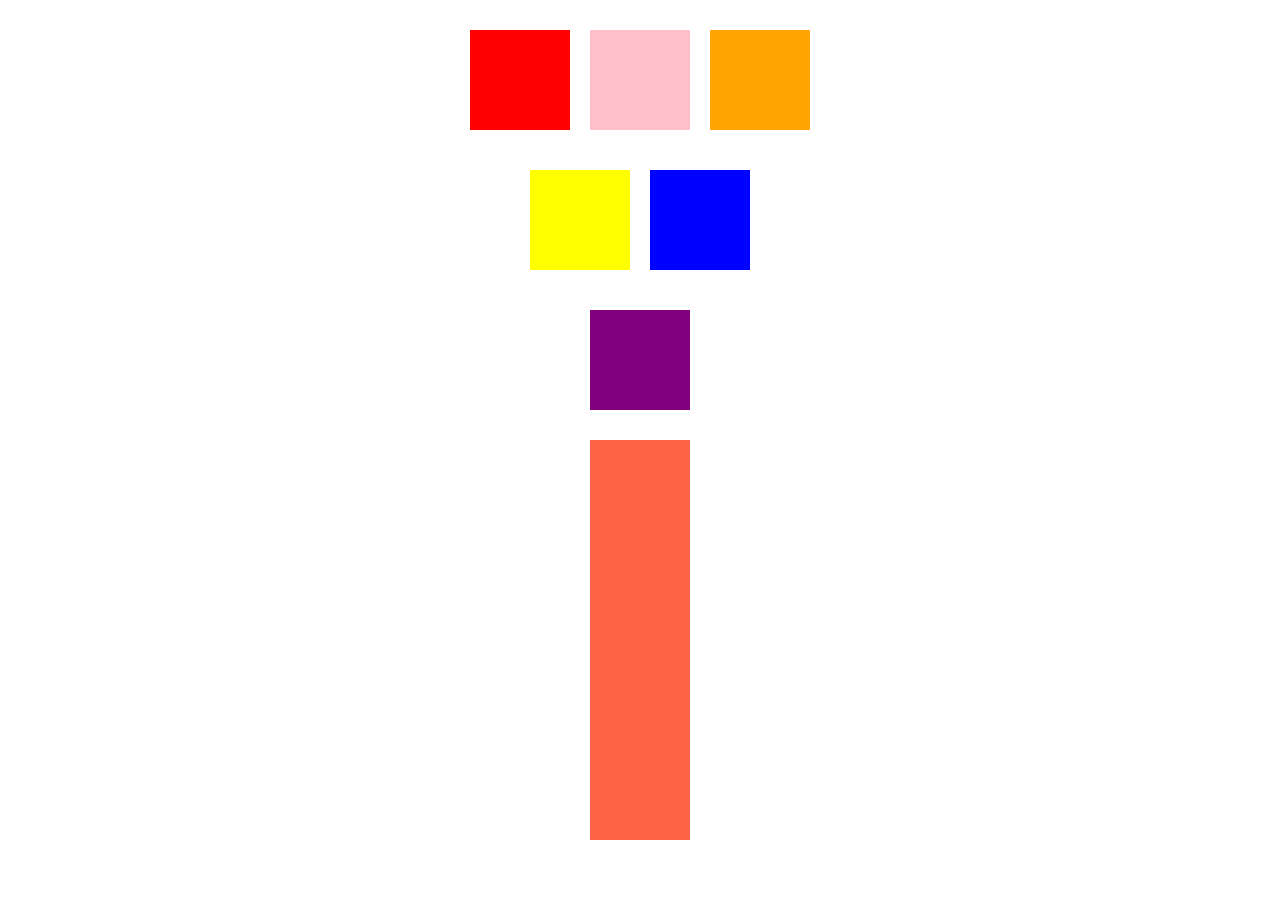
<file: DOM_Quest - Javascript/index.html>
<!--
  Copyright 2018 Google LLC

  Licensed under the Apache License, Version 2.0 (the "License");
  you may not use this file except in compliance with the License.
  You may obtain a copy of the License at

       http://www.apache.org/licenses/LICENSE-2.0

  Unless required by applicable law or agreed to in writing, software
  distributed under the License is distributed on an "AS IS" BASIS,
  WITHOUT WARRANTIES OR CONDITIONS OF ANY KIND, either express or implied.
  See the License for the specific language governing permissions and
  limitations under the License.
-->
<!DOCTYPE html>
<html>
  <head>
    <meta charset="UTF-8">
    <title>DOM Quest Lab</title>
  <link rel="stylesheet" href="style.css" type="text/css">
  </head>
  <body>
    <div class="container" id="container1">
      <div class="box" id="box1"></div>
      <div class="box" id="box2"></div>
      <div class="box" id="box3"></div>
    </div>
    <div class="container" id="container2">
      <div class="box active" id="box4"> </div>
      <div class="box" id="box5"> </div>
    </div>
    <div class="container" id="container3">
      <div class="box" id="box6"></div>
    </div>
    <div class="container" id="container4">
      <div class="rectangle" id="rect"></div>
    </div>
  <script src="scripts/clickEvents.js" type="text/javascript"></script>
  <script src="scripts/windowEvents.js" type="text/javascript"></script>
</body>
</html>
</file>
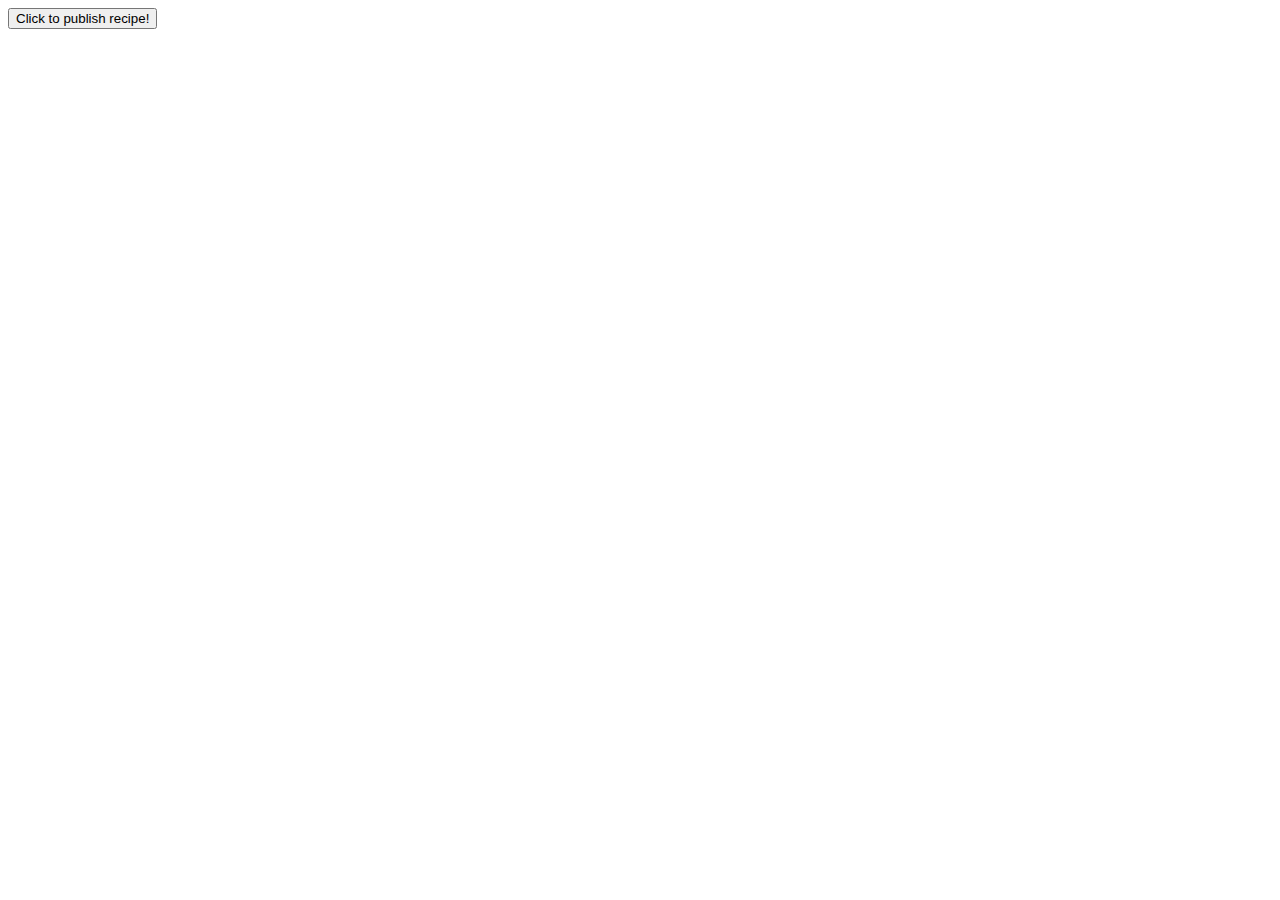
<file: Recipe-Revealer - Javascript/index.html>
<!--
  Copyright 2018 Google LLC

  Licensed under the Apache License, Version 2.0 (the "License");
  you may not use this file except in compliance with the License.
  You may obtain a copy of the License at

       http://www.apache.org/licenses/LICENSE-2.0

  Unless required by applicable law or agreed to in writing, software
  distributed under the License is distributed on an "AS IS" BASIS,
  WITHOUT WARRANTIES OR CONDITIONS OF ANY KIND, either express or implied.
  See the License for the specific language governing permissions and
  limitations under the License.
-->
<!DOCTYPE html>
<html>
  <head>
    <meta charset="UTF-8">
    <title>Recipe Revealer</title>
    <script src="script.js" type="text/javascript"></script>
  </head>
  <body>
    <button id= "publish">Click to publish recipe!</button>
  </body>
</html>
</file>
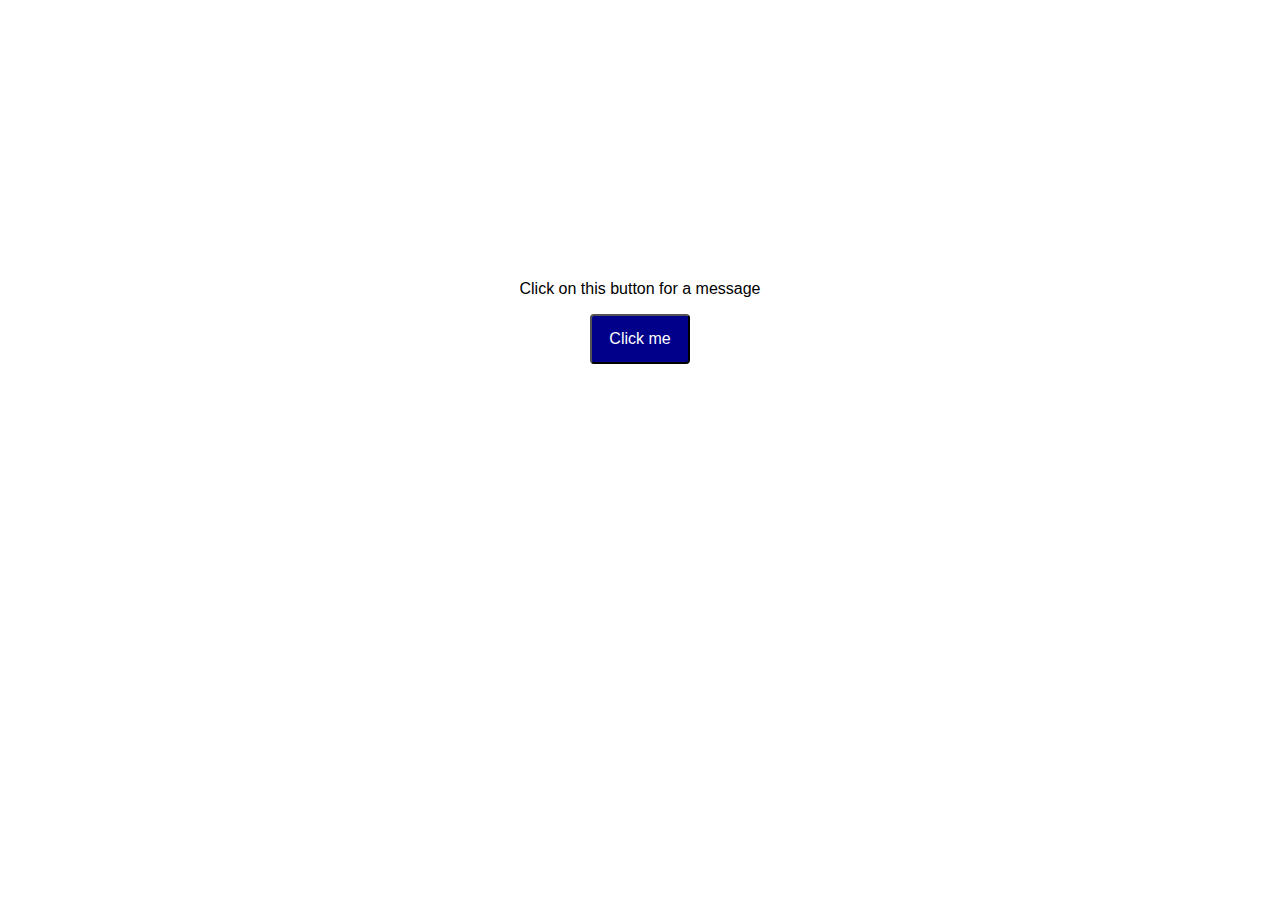
<file: SendAlert Button - Javascript/index.html>
<!DOCTYPE html>
<head>
  <meta charset="utf-8">
  <title>Scripting Example</title>
  <script src="app.js"></script>
  <link rel="stylesheet" href="style.css">
</head>
<body>
  <p>Click on this button for a message</p>
  <button onclick="sendAlert()">Click me</button>
</body>
</file>
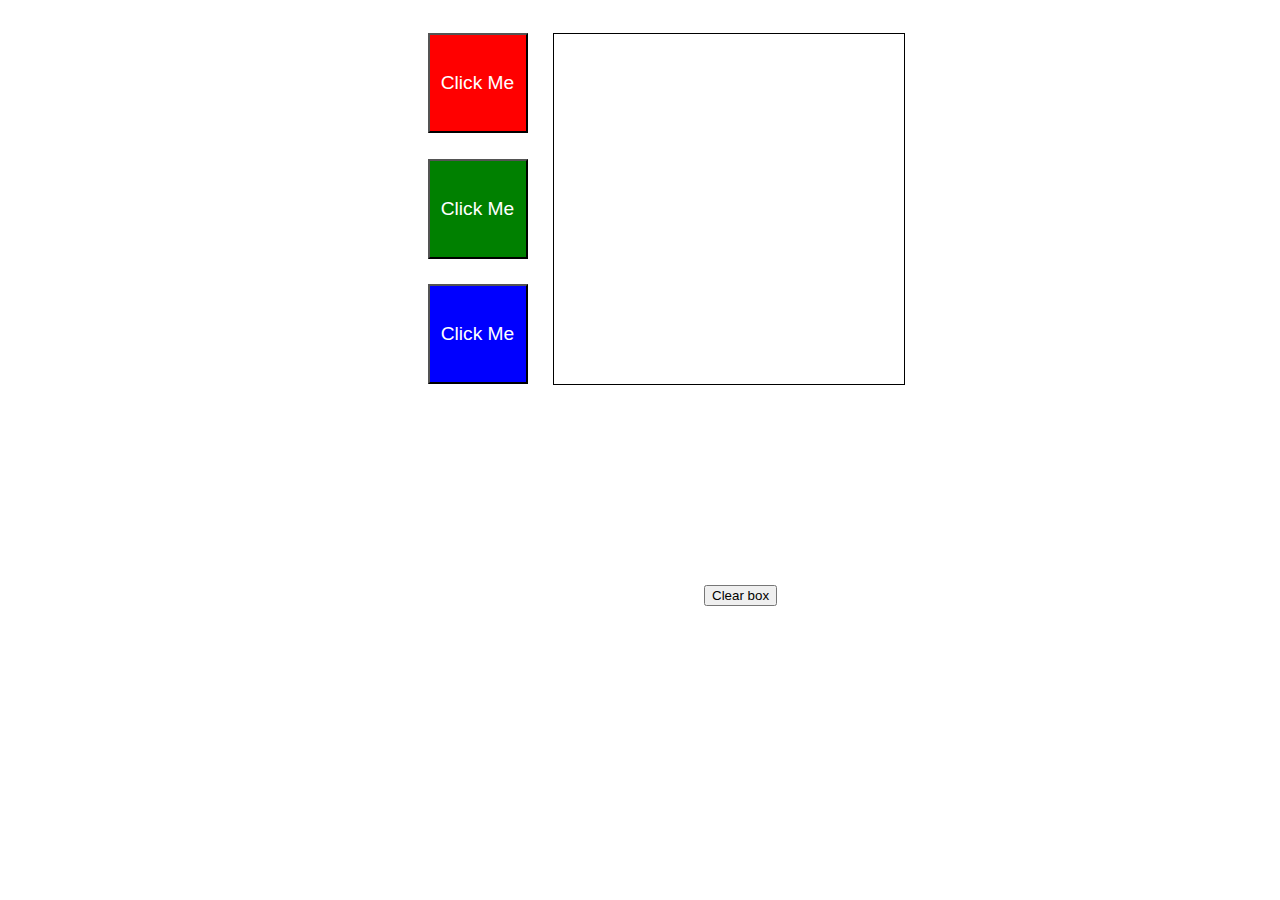
<file: ★ Color_Buttons - Javascript/index.html>
<!--
  Copyright 2018 Google LLC

  Licensed under the Apache License, Version 2.0 (the "License");
  you may not use this file except in compliance with the License.
  You may obtain a copy of the License at

       http://www.apache.org/licenses/LICENSE-2.0

  Unless required by applicable law or agreed to in writing, software
  distributed under the License is distributed on an "AS IS" BASIS,
  WITHOUT WARRANTIES OR CONDITIONS OF ANY KIND, either express or implied.
  See the License for the specific language governing permissions and
  limitations under the License.
-->
<!DOCTYPE html>
<html>
  <head>
    <meta charset="UTF-8">
    <title>Colorize Buttons Lab</title>
  <link rel="stylesheet" href="style.css">
  </head>
  <body>

    <div class="container">
      <button class="btn" id="red">Click Me</button>
      <button class="btn" id="green">Click Me</button>
      <button class="btn" id="blue" >Click Me</button>

      <div id="response-box"> </div>
	  <button id="clearbutton"> Clear box </button>


    </div>

  <script src="script.js"></script>
  </body>
</html>
</file>
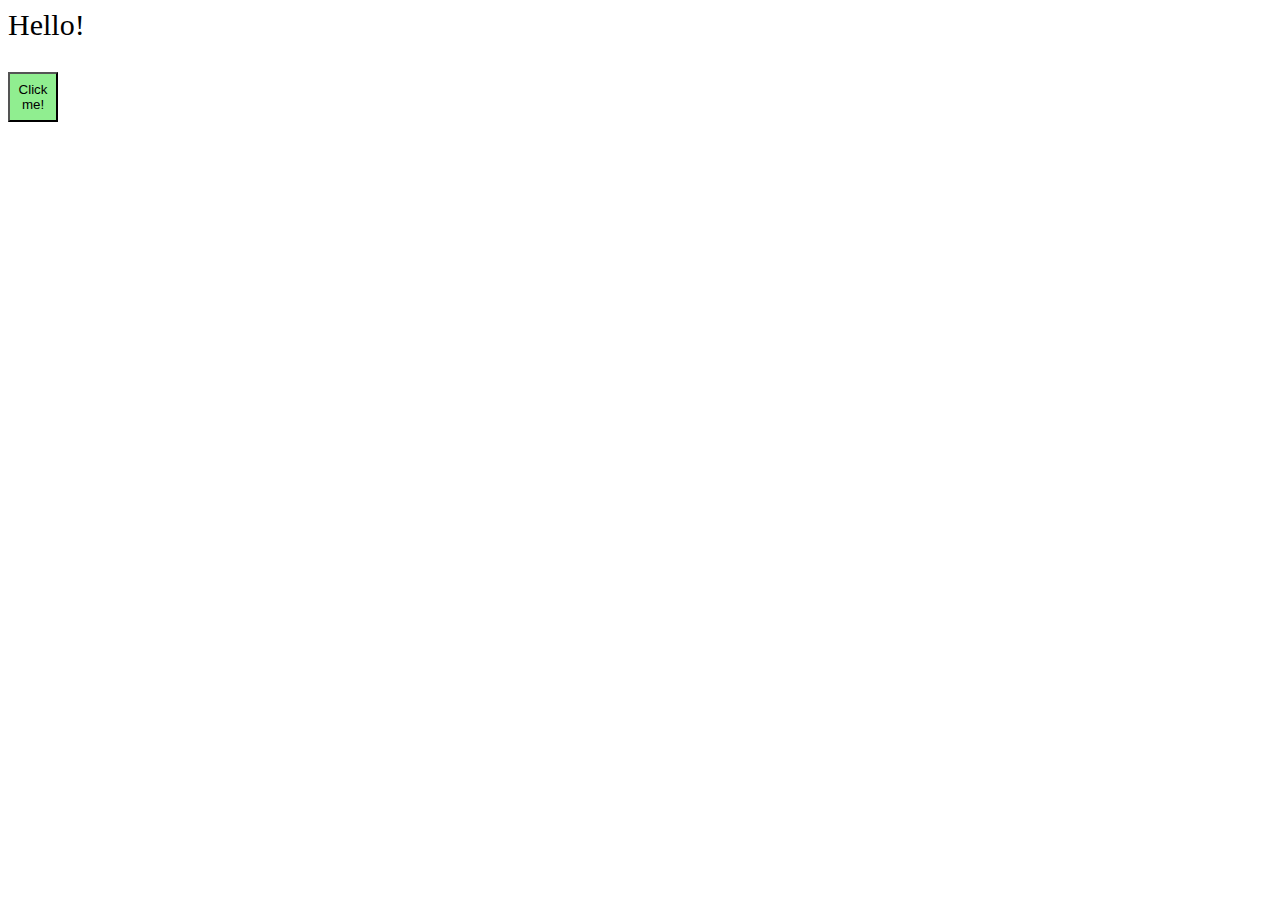
<file: ★ DOM Manipulation - Javascript/index.html>
<head>
  <meta charset="utf-8">
  <title> Testing DOM 2 </title>
  <link rel = "stylesheet" href = "style.css">
  <script src = "script.js"> </script>
</head>

<body>
  <p> Hello! </p>
  <button> Click me! </button>
  <div id ="box"> </div>
</body>
</file>
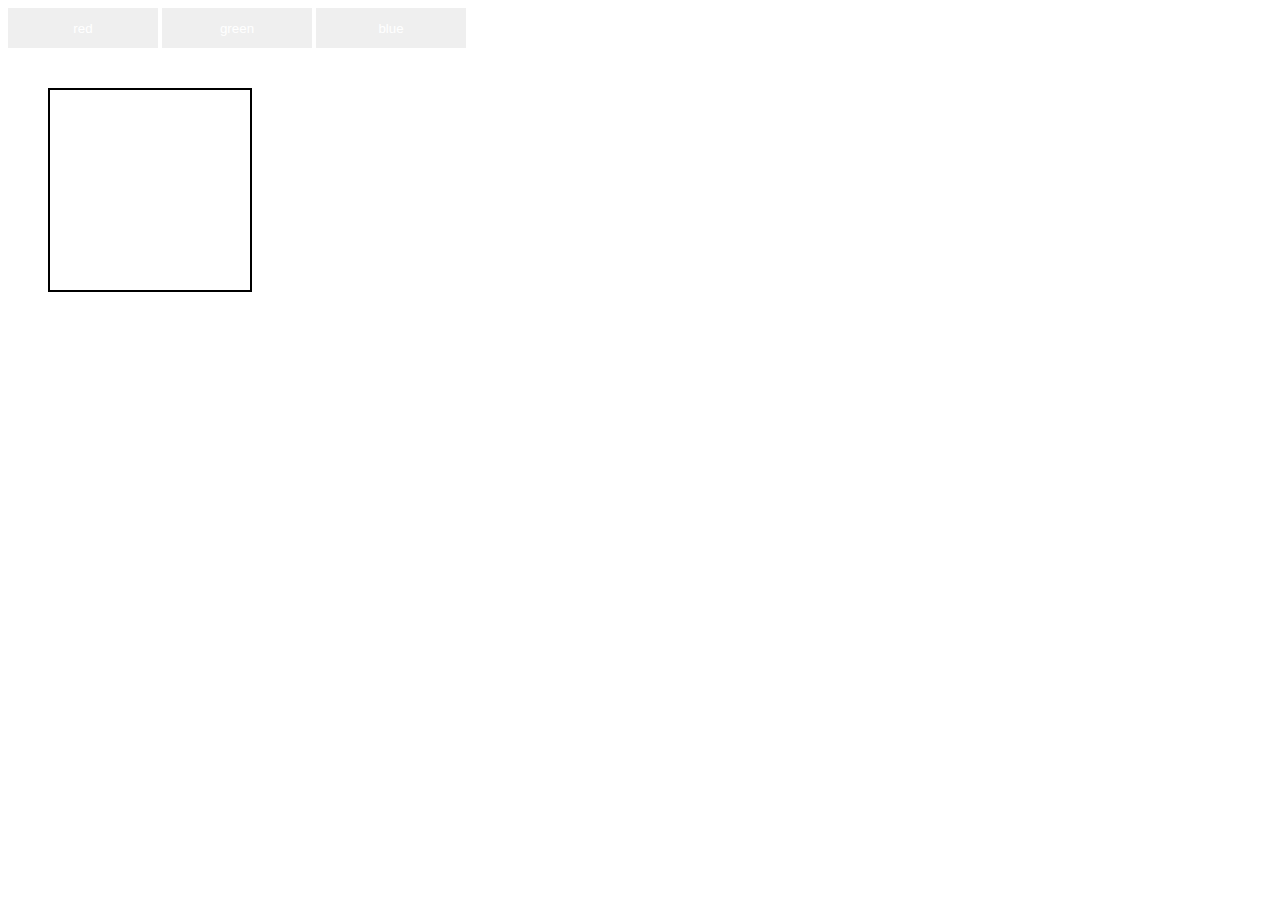
<file: ★ DOM Manipulation2 - Javascript/index.html>
<head>
  <title> Dom 3 </title>
  <link rel="stylesheet" href = "style.css">
  <script src="script.js"> </script>
</head>

<body>
  <button class="red">red</button>
  <button class="green">green</button>
  <button class="blue">blue</button>
  <div id="box"></div>

</body>
</file>
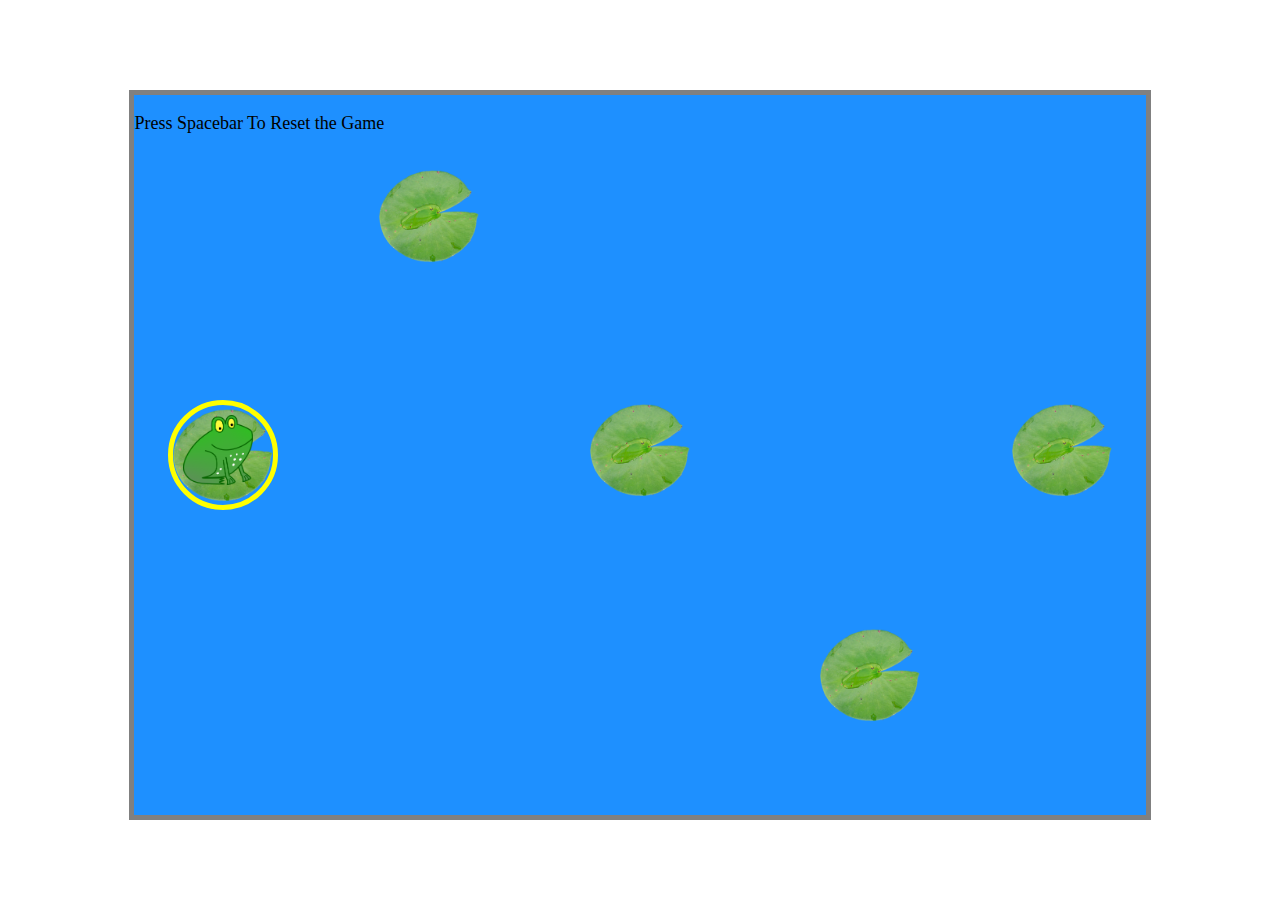
<file: ★ Frog_Hopper_Game - Javascript/index.html>
<!--
  Copyright 2018 Google LLC

  Licensed under the Apache License, Version 2.0 (the "License");
  you may not use this file except in compliance with the License.
  You may obtain a copy of the License at

       http://www.apache.org/licenses/LICENSE-2.0

  Unless required by applicable law or agreed to in writing, software
  distributed under the License is distributed on an "AS IS" BASIS,
  WITHOUT WARRANTIES OR CONDITIONS OF ANY KIND, either express or implied.
  See the License for the specific language governing permissions and
  limitations under the License.
-->
<!DOCTYPE html>
<html>
  <head>
    <meta charset="UTF-8">
    <title>Frog Hopper</title>
  <link rel="stylesheet" href="style.css">
  </head>
  <body>
    <div id="board">
	<p class = "tip"> Press Spacebar To Reset the Game <p>
      <img id="lilypad1" style="left: 17%; top:50%;" class="lilypad active" src="lily_pad.png">
      <img id="lilypad2" style="left: 33.5%; top:24%;" class="lilypad" src="lily_pad.png">
      <img id="lilypad3" style="left:50%; top:50%;" class="lilypad" src="lily_pad.png">
      <img id="lilypad4" style="left: 68%; top:75%;" class="lilypad" src="lily_pad.png">
      <img id="lilypad5" style="left: 83%; top:50%;" class="lilypad" src="lily_pad.png">
      <img id="frog" src="frogger.png">
      <p id="name"></p>
    </div>

    <script src="script.js"></script>
  </body>
</html>
</file>
<file: DOM_Quest - Javascript/style.css>
/*
 * Copyright 2018 Google LLC
 *
 * Licensed under the Apache License, Version 2.0 (the "License");
 * you may not use this file except in compliance with the License.
 * You may obtain a copy of the License at
 *
 *      http://www.apache.org/licenses/LICENSE-2.0
 *
 * Unless required by applicable law or agreed to in writing, software
 * distributed under the License is distributed on an "AS IS" BASIS,
 * WITHOUT WARRANTIES OR CONDITIONS OF ANY KIND, either express or implied.
 * See the License for the specific language governing permissions and
 * limitations under the License.
 */


.box{
  height: 100px;
  width: 100px;
  background-color: blue;
  margin: 10px;
}

.active{
  background-color: yellow;
}

.container{
  display: flex;
  justify-content: center;
  margin-top: 20px;
}
#box1{
  background-color: red;
}
#box2{
  background-color: pink;
}
#box3{
  background-color: orange;
}
#box6{
  background-color: purple;
}

.rectangle{
  height: 400px;
  width: 100px;
  background-color: tomato;
}
</file>
<file: SendAlert Button - Javascript/style.css>
body {
  font-family: Arial, sans-serif;
  text-align: center;
  padding-top: 20%;
}

button {
  background-color: darkblue;
  border-radius: 4px;
  color: white;
  font-size: 16px;
  height: 50px;
  width: 100px;
}
</file>
<file: ★ Color_Buttons - Javascript/style.css>
/*
 * Copyright 2018 Google LLC
 *
 * Licensed under the Apache License, Version 2.0 (the "License");
 * you may not use this file except in compliance with the License.
 * You may obtain a copy of the License at
 *
 *      http://www.apache.org/licenses/LICENSE-2.0
 *
 * Unless required by applicable law or agreed to in writing, software
 * distributed under the License is distributed on an "AS IS" BASIS,
 * WITHOUT WARRANTIES OR CONDITIONS OF ANY KIND, either express or implied.
 * See the License for the specific language governing permissions and
 * limitations under the License.
 */

.btn {
  color: white;
  font-family: Helvetica;
  font-size: 1.2rem;
  font-weight: 100;
  height: 100px;
  width: 100px;
}

.container {
  display: grid;
  grid-gap: 25px;
  grid-template-columns: 100px 300px;
  margin: 25px;
}

body {
  display: flex;
  justify-content: center;
}

#response-box {
  border: solid thin black;
  grid-column: 2 / 3;
  grid-row: 1 / 4;
  height: 350px;
  width: 350px;
}

#red {
  background-color: red;
}

#blue {
  background-color: blue;
}

#green {
  background-color: green;
}
#clearbutton{
	position:absolute;
    top: 65%;
    left: 55%;

}
</file>
<file: ★ DOM Manipulation - Javascript/style.css>
.red{
  color: red;
}
.big{
  font-size: 30px;
}
button{
	background: lightgreen;
	width: 50px;
	height: 50px;
}
.danger{
	background: lightcoral;
}

#box{
	position: absolute;
	width: 100px;
	height: 100px;
	left: 100px;
	top: 100px;
	transition: 100ms;
}
</file>
<file: ★ DOM Manipulation2 - Javascript/style.css>
button {
  width: 150px;
  height: 40px;
  border: none;
  color: white;
}

#box {
  margin: 40px;
  width: 200px;
  height: 200px;
  border: 2px solid black;
  transition: 500ms;
}
</file>
<file: ★ Frog_Hopper_Game - Javascript/style.css>
/*
 * Copyright 2018 Google LLC
 *
 * Licensed under the Apache License, Version 2.0 (the "License");
 * you may not use this file except in compliance with the License.
 * You may obtain a copy of the License at
 *
 *      http://www.apache.org/licenses/LICENSE-2.0
 *
 * Unless required by applicable law or agreed to in writing, software
 * distributed under the License is distributed on an "AS IS" BASIS,
 * WITHOUT WARRANTIES OR CONDITIONS OF ANY KIND, either express or implied.
 * See the License for the specific language governing permissions and
 * limitations under the License.
 */

#frog{
  height: 70px;
  left: 17%;
  margin-left: -35px; /* Half the width */
  /* negative margins results in the positioning applying to the location of the center of the image */
  margin-top: -35px; /* Half the height */
  position:absolute;
  top: 50%;
  width: 70px;
}

.lilypad {
  border-radius: 50%;
  height: 100px;
  margin-left: -50px; /* Half the width */
  margin-top: -50px; /* Half the height */
  position: absolute;
  width: 100px;
}

.active {
  border: solid yellow thick;
}

#board {
  background-color: dodgerblue;
  border: solid grey thick;
  height: 80vh;
  margin-left: auto;
  margin-right: auto;
  margin-top: 10vh;
  width: 80%;
}

#one {
  /* left: 17%;
  top:50%; */
}

#two {
  /* left: 33.5%;
  top:24%; */
}

#three {
  /* left:50%;
  top:50%; */
}

#four {
  /* left: 68%;
  top:75%; */
}

#five {
  /* left: 83%;
  top:50%; */
}
.tip
{
	position: absolute;
	color: black;
	font-size: 18px;
}
</file>
